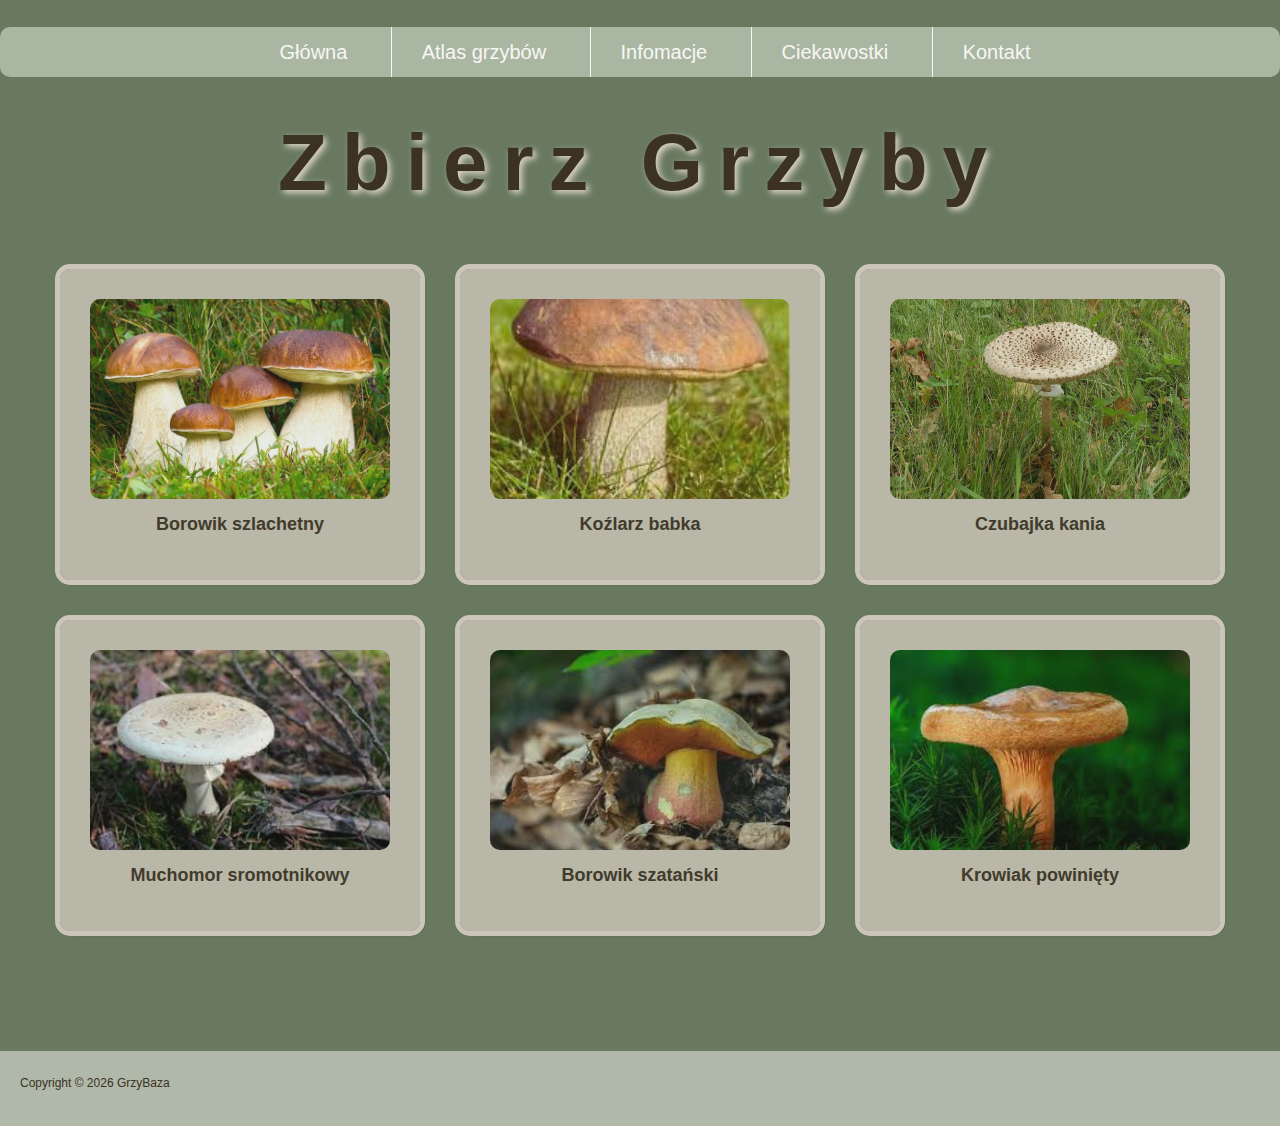
<file: atlas.html>
<html>
<head>
    <title>Atlas Grzybów</title>
    <meta charset="utf-8">
    <meta name="viewport" content="width=device-width, initial-scale=1.0">
    <link rel="stylesheet" type="text/css" href="atlasstyle.css">
    <link rel="stylesheet" type="text/css" href="landing.css">
</head>
<body>
    <header>
        <nav>
            <a href = "#">Główna</a>
            <a href = "atlas.html">Atlas grzybów</a>
            <a href = "#">Infomacje</a>
            <a href = "ciekawostki.html">Ciekawostki</a>
            <a href = "#">Kontakt</a>
        </nav>
        <h1>Zbierz Grzyby</h1>
    </header>
    <div id="album">
        <div id="p1" class="photo">
            <img src="./img/borowik.jpg">
            <h2>Borowik szlachetny </h2>
        </div>
        <div id="p2" class="photo">
            <img src="./img/koźlarz.jpg">
            <h2>Koźlarz babka </h2>
        </div>
        <div id="p3" class="photo">
            <img src="./img/kania.jpg">
            <h2>Czubajka kania </h2>
        </div>
        <div id="p4" class="photo">
            <img src="./img/muchomor.jpg">
            <h2>Muchomor sromotnikowy </h2>
        </div>
        <div id="p5" class="photo">
            <img src="./img/sztatański.jpeg">
            <h2>Borowik szatański </h2>
        </div>
        <div id="p6" class="photo">
            <img src="./img/krowiak.jpeg">
            <h2>Krowiak powinięty </h2>
        </div>
    </div>
    <footer>
   Copyright &copy 2026 GrzyBaza
    </footer>
</body>
</html>
</file>
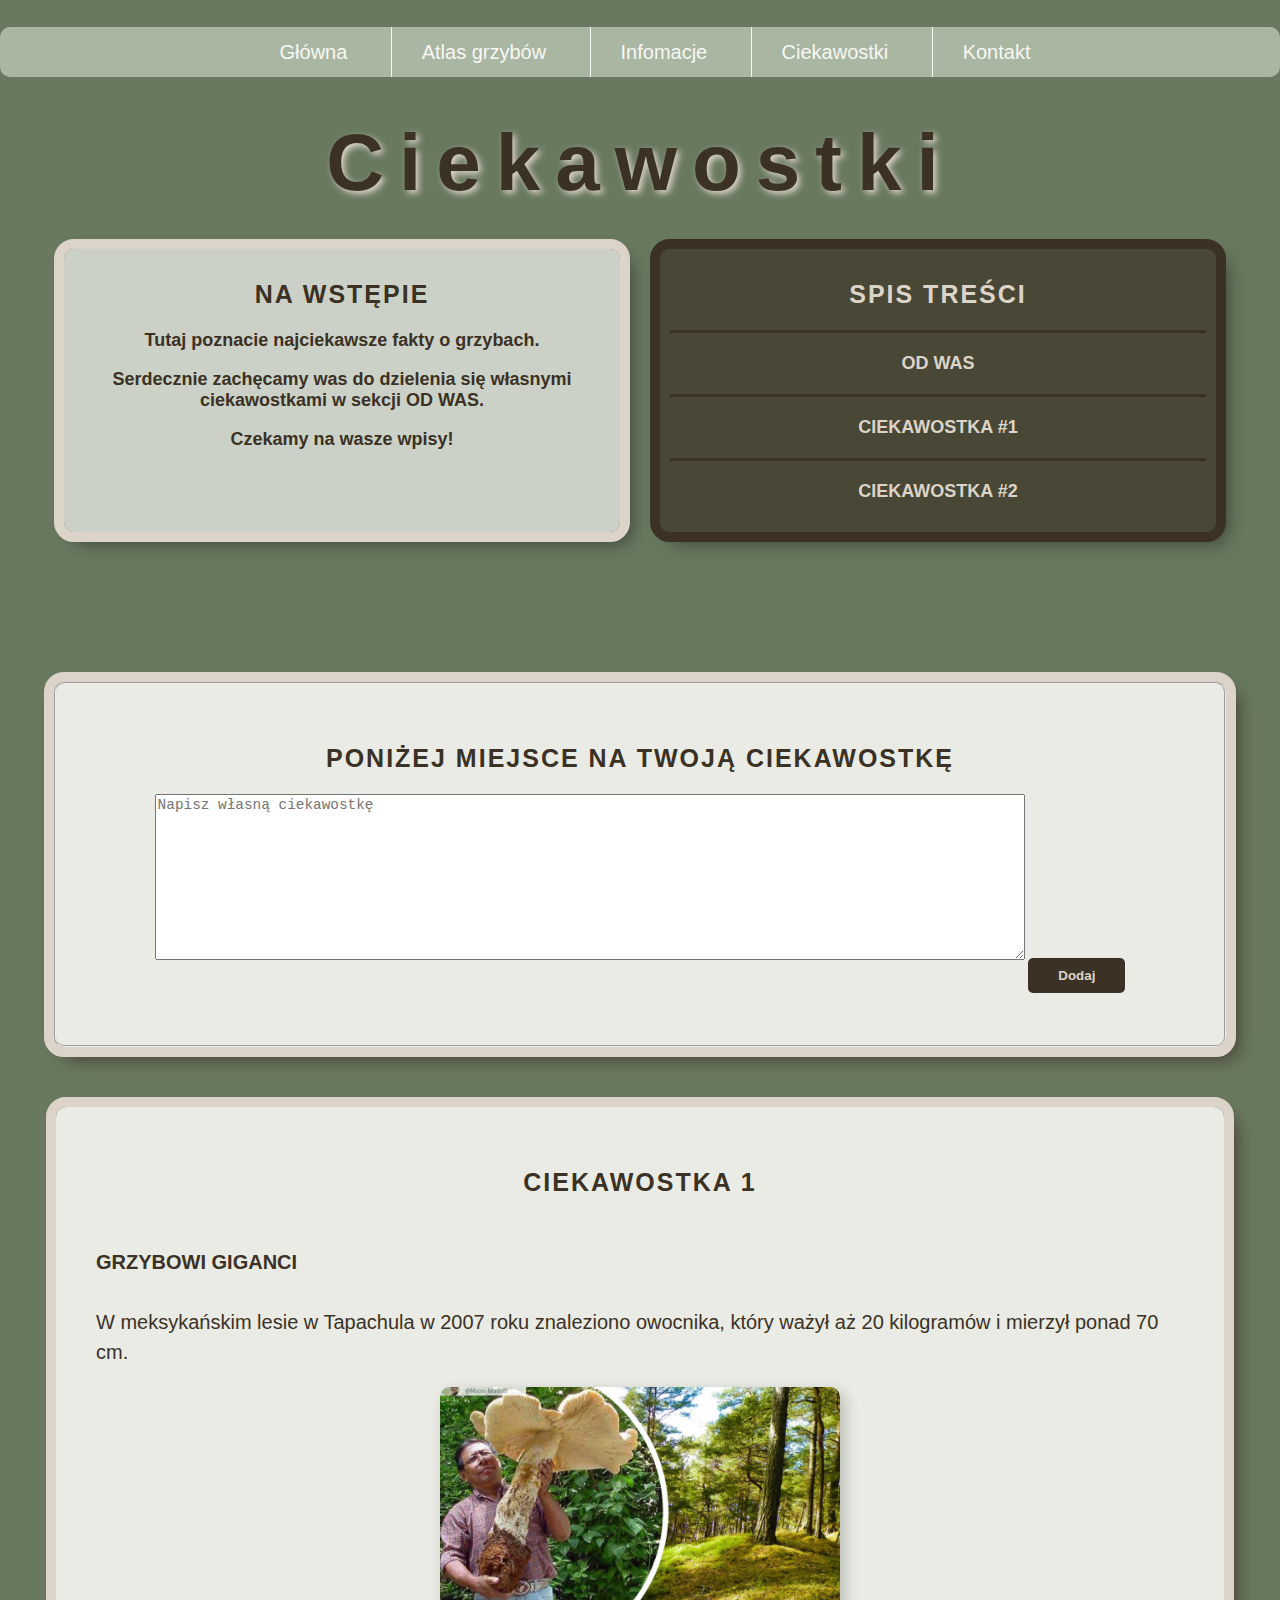
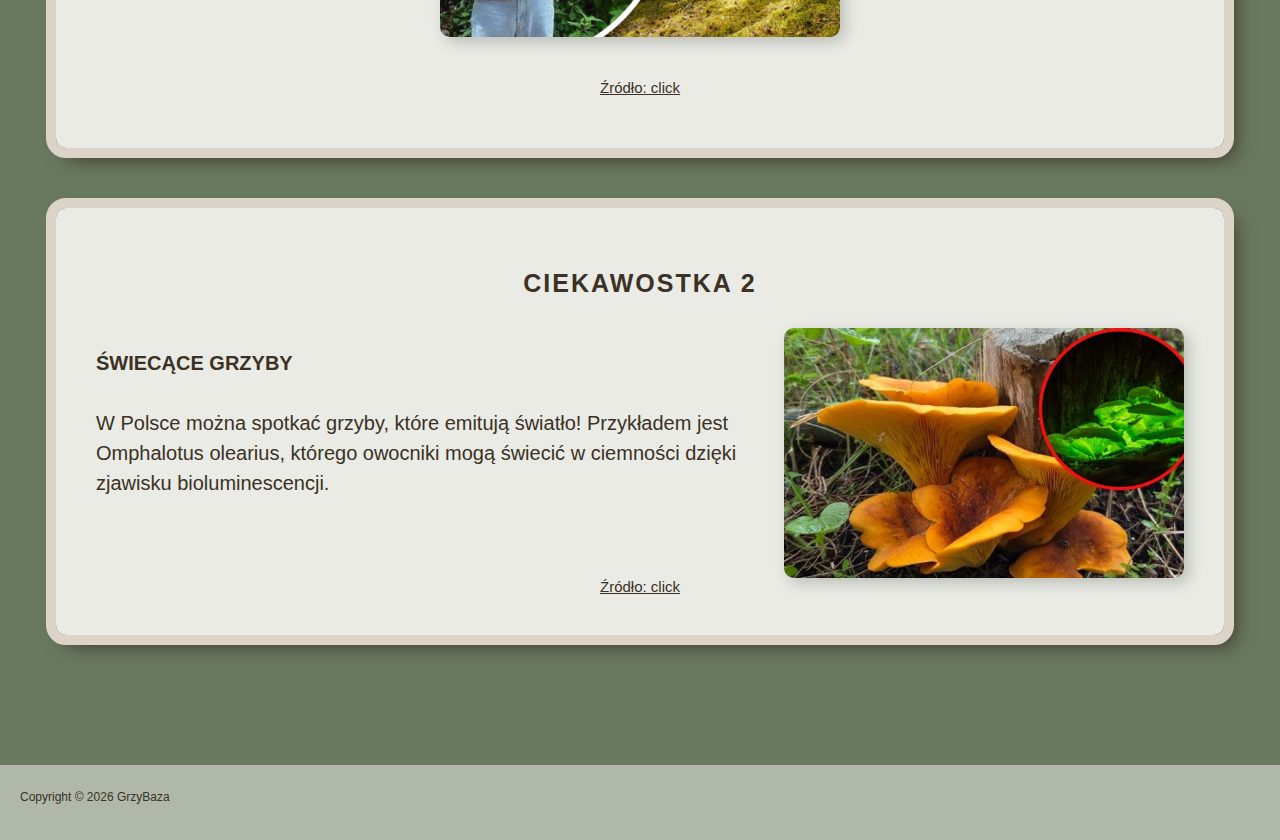
<file: ciekawostki.html>
<html>
<head>
    <title>Ciekawostki</title>
    <meta charset="utf-8">
    <meta name="viewport" content="width=device-width, initial-scale=1.0">
    <link rel="stylesheet" type="text/css" href="ciekawostkistyle.css">
    <link rel="stylesheet" type="text/css" href="landing.css">
    <link rel="shortcut icon" href="./img/grzyb.jpg">
    <script src="https://ajax.googleapis.com/ajax/libs/jquery/3.7.1/jquery.min.js"></script>

</head>
<body>
    <header>
        <nav>
            <a href = "#">Główna</a>
            <a href = "atlas.html">Atlas grzybów</a>
            <a href = "#">Infomacje</a>
            <a href = "ciekawostki.html">Ciekawostki</a>
            <a href = "kontakt.html">Kontakt</a>
        </nav>
        <h1>Ciekawostki</h1>
    </header>

        <div id="box">
            <div class="wstep">
                <h2>NA WSTĘPIE</h2>
                <p>Tutaj poznacie najciekawsze fakty o grzybach.</p>
                <p>Serdecznie zachęcamy was do dzielenia się własnymi ciekawostkami w sekcji OD WAS.</p>
                <p>Czekamy na wasze wpisy!</p>
            </div>

            <div class="spis">
                <h2>SPIS TREŚCI</h2>
                <ul>
                    <li>
                        <a href="#tab">OD WAS</a>
                    </li>
                    <li>
                        <a href="#c1">CIEKAWOSTKA #1</a>
                    </li>
                    <li>
                        <a href="#c2">CIEKAWOSTKA #2</a>
                    </li>

                </ul>
            </div>

        </div>

        <section>
            <fieldset id="tab"> 
                
                <h2>PONIŻEJ MIEJSCE NA TWOJĄ CIEKAWOSTKĘ</h2>

                <form>
                    <p>
                        <textarea id="wpisano" name="message" rows="10" cols="30" placeholder="Napisz własną ciekawostkę"></textarea>
                        <input type="submit" name="button" id="button" value="Dodaj" >
                    </p>
                </form>

                <ul id="dodane"></ul>

                </div>
            </fieldset>

            <div id="c1">
                <b><h2>CIEKAWOSTKA 1</h2></b>
                <div class="tresc">
                    <p>
                    <b>GRZYBOWI GIGANCI</b><br><br>
                    W meksykańskim lesie w Tapachula w 2007 roku znaleziono owocnika, który ważył aż 20 kilogramów i mierzył ponad 70 cm.
                    </p>
                    <img src="./img/xxl.jpg">
                </div>
                <div class="zrodlo">
                <p><a href="https://kobieta.interia.pl/zycie-i-styl/news-grzybowe-rekordy-z-polski-i-swiata-okazy-giganty-robia-wraze,nId,6240826">Źródło: click</a> </p>
                </div>
            </div>
            </div>

            <div id="c2" class="ciekawostka">
                <b><h2>CIEKAWOSTKA 2</h2></b>
                <div class="tresc">
                    <p>
                    <b>ŚWIECĄCE GRZYBY</b><br><br>
                    W Polsce można spotkać grzyby, które emitują światło! Przykładem jest Omphalotus olearius, którego owocniki mogą świecić w ciemności dzięki zjawisku bioluminescencji. 
                    </p>
                    <img src="./img/swiecacy.jpg">
                </div>
                <div class="zrodlo">
                    <a href="https://www.twinkl.pl/blog/polskie-grzyby">Źródło: click</a> 
                </div>
            </div>
        </section>


        <script>
           $(document).ready(function() {
            
            $('#button').on('click', function(e) { 
                e.preventDefault();
                let tekst= $('#wpisano').val();
                $('#dodane').append( '<li><b>Treść twojej ciekawostki:</b><br>' + tekst + '</li>');
                $('#wpisano').val("")
            }); //koniec on(click)

        }); //koniec ready*/


        </script>

    <footer>
   Copyright &copy 2026 GrzyBaza
    </footer>
</body>
</html>
</file>
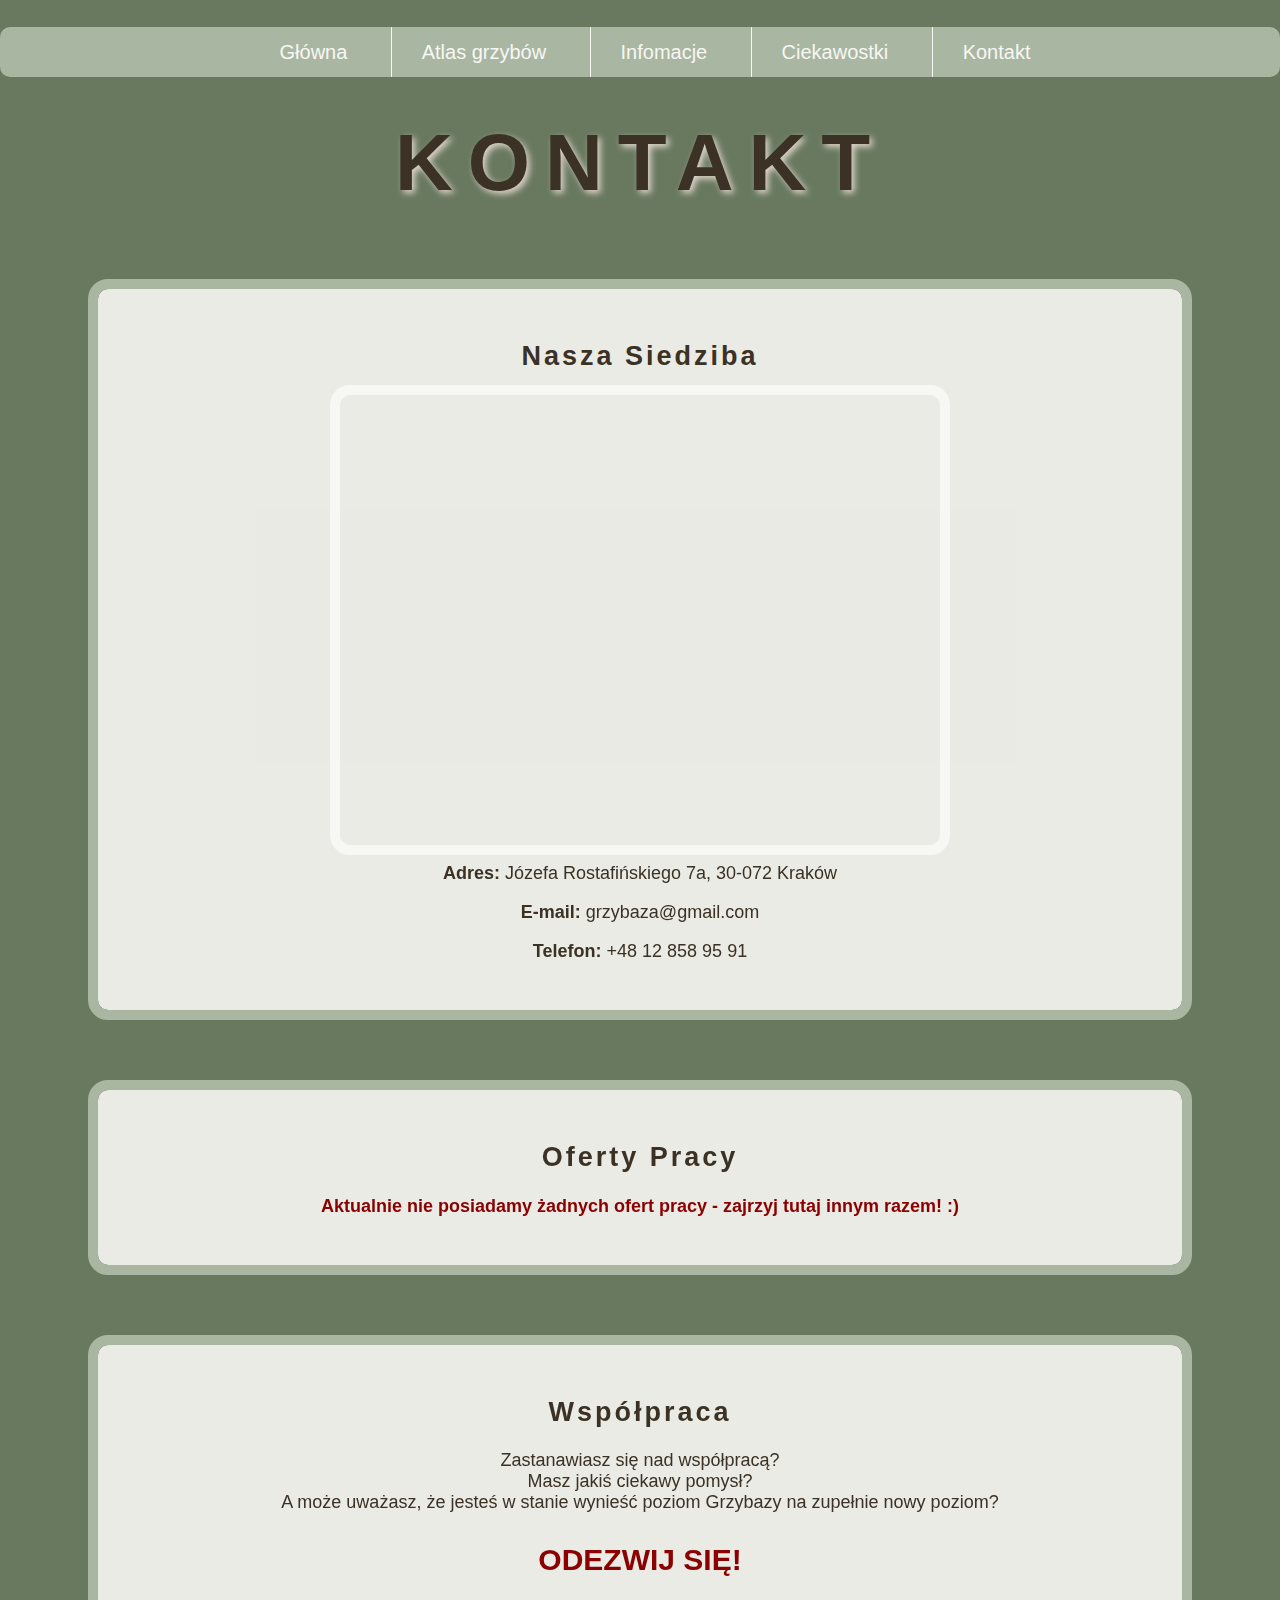
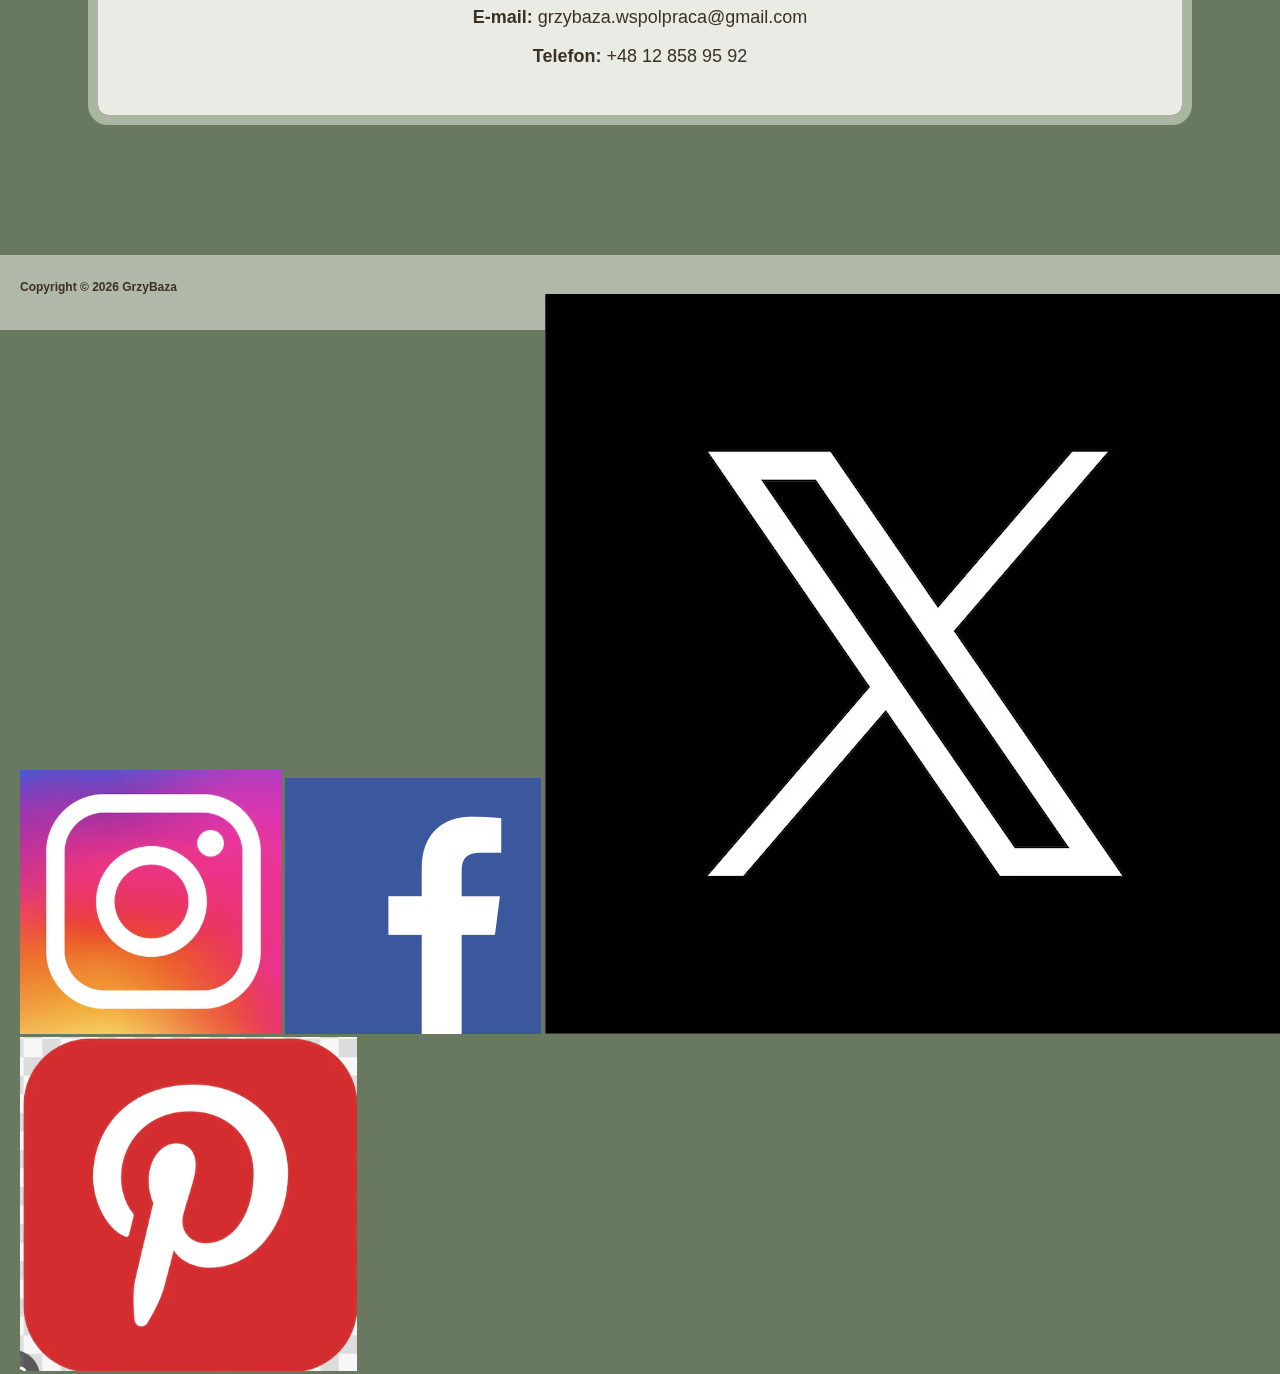
<file: kontakt.html>
<html>
<head>
    <title>Kontakt</title>
    <meta charset="utf-8">
    <meta name="viewport" content="width=device-width, initial-scale=1.0">
    <link rel="stylesheet" type="text/css" href="kontaktstyle.css">
    <link rel="stylesheet" type="text/css" href="landing.css">
    <link rel="shortcut icon" href="./img/grzyb.jpg">

</head>
<body>
    <header>
        <nav>
            <a href = "glowna.html">Główna</a>
            <a href = "atlas.html">Atlas grzybów</a>
            <a href = "informacje.html">Infomacje</a>
            <a href = "ciekawostki.html">Ciekawostki</a>
            <a href = "kontakt.html">Kontakt</a>
        </nav>
        <h1>KONTAKT</h1>
    </header>
    
    <section>
    <div id="box">
        <h2>Nasza Siedziba</h2>
        <div class="mapa">
            <iframe src="https://www.google.com/maps/embed?pb=!1m18!1m12!1m3!1d591.1271142713251!2d19.905344213210764!3d50.06886707769822!2m3!1f0!2f0!3f0!3m2!1i1024!2i768!4f13.1!3m3!1m2!1s0x47165bbbc68f979b%3A0xa1229355b5595d3a!2sMiasteczko%20Studenckie%20AGH!5e0!3m2!1spl!2spl!4v1768843929026!5m2!1spl!2spl" width="600" height="450" style="border:0;" allowfullscreen="" loading="lazy" referrerpolicy="no-referrer-when-downgrade"></iframe>
        </div>
        
        <div class="dane">
            <p><b>Adres:</b> Józefa Rostafińskiego 7a, 30-072 Kraków</p>
            <p><b>E-mail:</b> grzybaza@gmail.com </p>
            <p><b>Telefon:</b> +48 12 858 95 91</p>
        </div>
    </div>
    </section>

    <section>
    <div id="box">
        <h2>Oferty Pracy</h2>
        
        <div class="dane">
           <p class="oferty"><b>Aktualnie nie posiadamy żadnych ofert pracy - zajrzyj tutaj innym razem! :)</b></p>
        </div>
    </div>
    </section>

    <section>
    <div id="box">
        <h2>Współpraca</h2>
               
        <div class="dane">
            <p>
                Zastanawiasz się nad współpracą?
                <br>Masz jakiś ciekawy pomysł?
                <br>A może uważasz, że jesteś w stanie wynieść poziom Grzybazy na zupełnie nowy poziom?
            </p>
            <p class="wspolpraca">
                <b>ODEZWIJ SIĘ!</b>
            </p>
            <p><b>E-mail:</b> grzybaza.wspolpraca@gmail.com </p>
            <p><b>Telefon:</b> +48 12 858 95 92</p>
        </div>
    </div>
    </section>

    <footer class="stopka">
        <div class="copyright">
            <b>Copyright &copy 2026 GrzyBaza</b>
        </div>
  
        <div class="ikony">
            <a href="#"><img src="./img/ig.png" alt="Instagram"></a>
            <a href="#"><img src="./img/fb.png" alt="Facebook"></a>
            <a href="#"><img src="./img/x.avif" alt="X"></a>
            <a href="#"><img src="./img/pinterest.png" alt="Pinterest"></a>
        </div>
    </footer>
</body>
</html>
</file>
<file: atlasstyle.css>
#album{
    display: flex; 
    justify-content: center;
    align-items: center;
    flex-wrap: wrap;
    padding: 20px;
    gap: 40px;
    max-width: 1400px;
    margin: 0 auto;
}

#album div {
    display: flex; 
    justify-content: center;
    align-items: center;
    flex-direction: column;
}

#album div p {
    font-size: medium;
}


button {
    background-color:saddlebrown;
    color: #F7F7F3;
    padding: 14px 20px;
    margin: 8px 0;
    border: none;
    cursor: pointer;
    width: 100%;
    border-radius: 10px;
    font-size: large;
    font-weight: 600;
    letter-spacing: 3px;
}

.tekst {
    display: none !important;
}

.active {
    display: block !important;
}

.photo {
    background-color: hsl(33, 23%, 83%, 0.8);
    outline: #DDD4C9 solid 5px;
    color: #3b3124;
    padding: 30px;
    border-radius: 10px;
    text-align: center;
    opacity: 0.85;
    box-shadow: 2px 2px 4px #3b3124;
    transition: 0.2s;
    max-width: 300px;
}

.photo:hover{
    opacity: 1;
    box-shadow: 0px 0px 20px brown;
    transform: scale(1.04);
}

.photo img {
    height: 200px;
    width: 300px;
    object-fit: cover;
    border-radius: 10px;

}


@media only screen and (max-width: 700px) {
    #album {
        flex-direction: column;
        align-items: center;
    }
}
</file>
<file: landing.css>
/* xxxxxxxxddddddddd */

body
{
    font-size: 12px;
    font-family: sans-serif;
    background-color: #697960;
    
}

body,html{
    margin: 0;
    padding: 0;
    
}

h1{
    text-align: center;
    margin: 40px;
    font-size: 80px;
    color: #3b3124;
    text-shadow: 3px 3px 6px #DDD4C9;
    font-family: Arial, Helvetica, sans-serif;
    font-weight: 900;
    letter-spacing: 15px;
}

h1:hover{
    transform: scale(1.05);
    cursor: pointer;
}

nav{
    text-align: center;
    width: 100%;
    height: 50px;
    margin: 27px auto;
    background-color: #a9b6a2;
    border-radius: 10px;
}


nav a {
    line-height: 50px;
    height: 100%;
    font-size: 20px;
    display: inline-block;
    text-decoration: none;
    text-align: center;
    color: #F7F7F3;
    cursor: pointer;
    margin-left: 20px;
    margin-right: 20px;
    border-left: 1px solid #F7F7F3;
    padding-left: 30px;

}

nav a:hover {
    color:brown;
}

nav a:nth-child(1) {
    border-left: none;
}


@media only screen and (max-width: 900px) {

    nav {
        padding: 0;
        text-align: left;
        width:max-content;
    }
    nav a{
        padding: 0;
        margin: 0;
    }

} 


footer{
    background-color: hsl(60, 20%, 96%, 0.5);
    width: 100%;
    height: 50px;
    padding-top: 25px;
    padding-left: 20px;
    margin-top: 100px;
    color: #3b3124;
}
</file>
<file: ciekawostkistyle.css>
#box {
    display: flex;
    width: 90%; 
    margin: 0 auto; 
}

#box div {
    
    text-align: center;
    padding: 10px;
    border-radius: 10px;
    box-shadow: 10px 10px 20px rgba(0, 0, 0, 0.5);
    width: 100%;
}

#box .wstep {
    outline: #DDD4C9 solid 10px;
    background-color: hsl(60, 20%, 96%, 0.7);
    margin-right: 40px;

}

#box .spis {
    /* outline: hsl(97, 6%, 27%) solid 2px;
    background-color: hsl(99, 12%, 67%); */
    outline: #3b3124 solid 10px;
    background-color:hsl(34, 24%, 19%, 0.7);

}

#box div:hover{
    box-shadow: 10px 10px 35px #DDD4C9;
    cursor: pointer;
}

h2 {
    letter-spacing: 2px;
    font-size: 25px;
    font-weight: 800;
}

#box .wstep h2 {
    color: #3b3124;
}

#box .spis h2 {
    color: #DDD4C9;
}

#box p {
    font-size: 18px;
    color: #3b3124;
    font-weight: 550;
}

#box ul {
    list-style: none;
    padding: 0;
    margin: 0;
}


#box li{
    border-top: 3px solid #3b3124;
} 

#box li a {
    display: block;
    padding: 20px;
    font-size: 18px;
    text-decoration: none;
    color:#DDD4C9;
    font-weight: 550;
}

html{
    scroll-behavior: smooth;
}

section {
    display: flex;
    flex-direction: column;
    align-items: center;
    width: 100%;
}

section > div, section > fieldset{
    margin: 30px auto;
    background-color: hsl(60, 20%, 96%, 0.9);
    border-radius: 10px;
    width: 85%; 
    padding: 40px;
    text-align: center;
    outline: #DDD4C9 solid 10px;
    box-shadow: 10px 10px 20px #3b3124;
    color: #3b3124;
}

section > fieldset{
    margin-top: 150px;
}

textarea {
    width: 80%;
    margin-bottom: 20px;
    font-size: larger;
}

#button {
    background-color: #3b3124;
    color: #DDD4C9;
    border: none;
    padding: 10px 30px;
    border-radius: 5px;
    font-weight: bold;
    cursor: pointer;
}

#button:hover {
    background-color: #a9b6a2;
    transform: scale(1.05);
}

#dodane li {
    background-color: rgba(255, 255, 255, 0.5);
    margin: 30px auto;
    padding: 20px;
    border-radius: 10px;
    border-left: 5px solid #3b3124; 
    text-align: left;
    color: #3b3124;
    list-style: none;
    width: 85%;
    box-shadow: 2px 2px 10px hsl(34, 24%, 19%, 0.5);
    font-size: 18px;
    font-weight: 600;
}

.tresc {
    background: none !important;
    box-shadow: none !important;
    outline: none !important;
    width: 100% !important;
    display: flex !important;
    flex-direction: row;
    margin-top: 30px !important;
}

#c1 .tresc {
    display: flex !important;
    flex-direction: column !important; 
    align-items: center;               
                    
}


#c1 .tresc img {
    margin-bottom: 30px;                  
}

.tresc p {
    text-align: left;
    font-size: 20px;
    line-height: 1.5;
}

.tresc img {
    width: 400px;
    height: 250px;
    object-fit: cover;
    border-radius: 10px;
    box-shadow: 5px 5px 15px rgba(0,0,0,0.2);
} 

strong {
    font-weight: 800;
    letter-spacing: 2px;
}

.tresc img.swiecacy:hover{
    filter: brightness(1.5) drop-shadow(0 0 15px lime);
    cursor: pointer;
    transition: 0.3s;
}

.zrodlo a {
    color: #3b3124;
    font-size: 15px;
    font-weight: 400;
}

.zrodlo .powrot {
    text-decoration: none;
    font-weight: 800;
    letter-spacing: 2px;
}

@media only screen and (max-width: 700px) {
    #box {
        flex-direction: column;
    }
    #box div:nth-child(1) {
        margin-bottom: 40px;
    }
    
}
</file>
<file: kontaktstyle.css>
section {
        display: flex;
        flex-direction: column;
        align-items: center;
        justify-content: center;
        color: #3b3124;
        font-size:large;
        text-align: center;
        text-shadow: #F7F7F3;
        
    }
h2 {
    letter-spacing: 3px;
}

#box {
    background-color: hsl(60, 20%, 96%, 0.9);
    border-radius: 10px;
     outline: #a9b6a2 solid 10px; 
}

#box:hover {
    box-shadow: 10px 10px 15px #F7F7F3;
    transform: scale(1.05);
}
iframe {
    border-radius: 10px;   
    outline: #F7F7F3 solid 10px;  
}
#box {
    width: 80%;          
    margin: 40px auto;  
    padding: 30px;
    display: block;       
}

.mapa iframe {
    width: 600px;        
    height: 450px;
}
.oferty {
    color:darkred;
}
.wspolpraca {
    color:darkred;
    font-size: 30px;
}
@media screen and (max-width: 768px) {
    #box {
        width: 80%;      
        padding: 15px;
    }
    .mapa iframe {
        width: 100% !important; 
        height: 300px;        
    }
    nav {
        flex-direction: column;
    }
}
</file>
